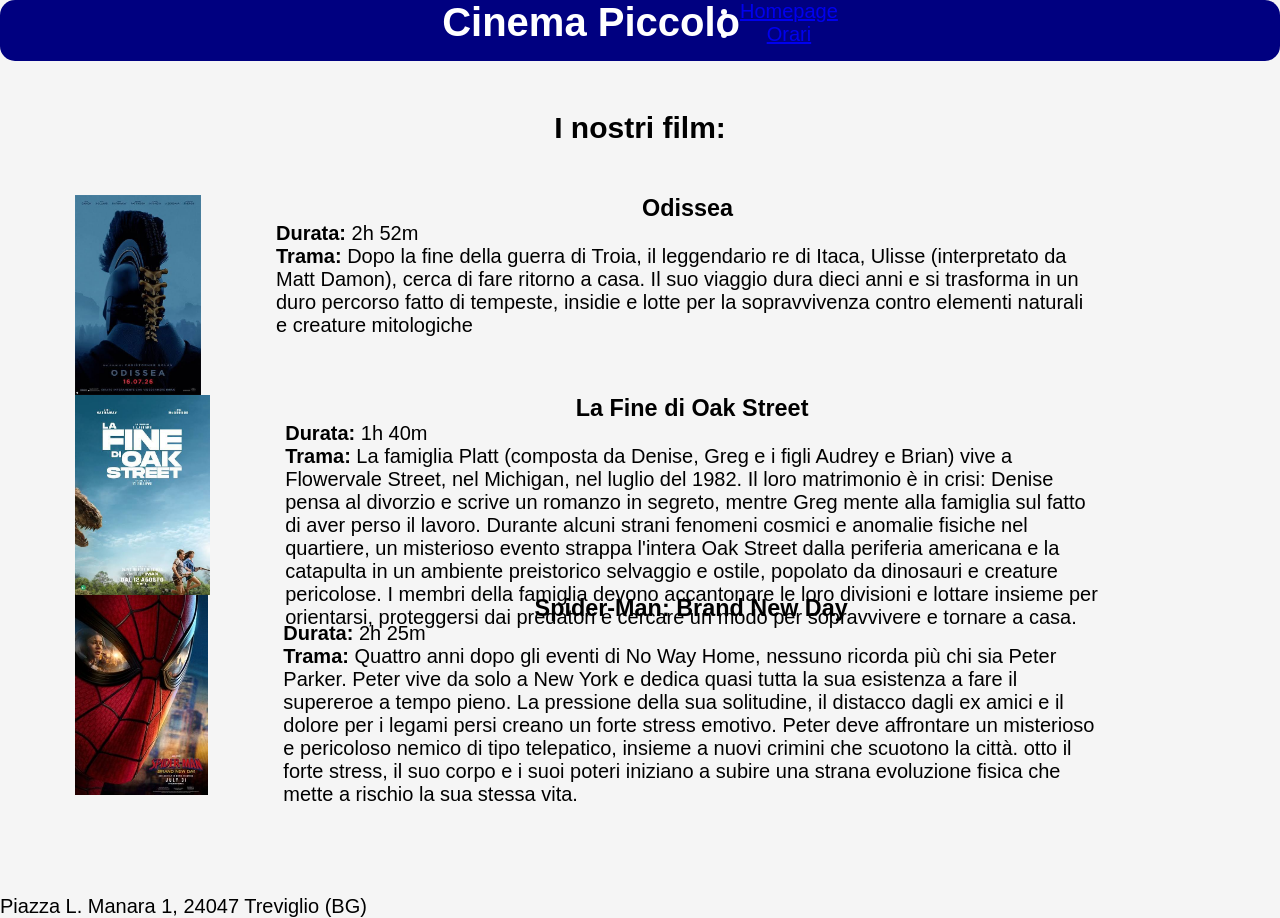
<file: index.html>
<!DOCTYPE html>
<html lang="en">
<head>
    <meta charset="UTF-8">
    <meta name="viewport" content="width=device-width, initial-scale=1.0">
    <title>Cinema Piccolo: Homepage</title>
    <link rel="stylesheet" href="css/style.css">
</head>
<body>
    <header>
        <h1>Cinema Piccolo</h1>

        <nav>
            <ul>
                <li><a href="index.html">Homepage</a></li>
                <li><a href="programmazione.html">Orari</a></li>
            </ul>
        </nav>
    </header>

    <main>

        <section class="films">
            <h2>I nostri film: </h2>

            <div class="film-poster">
                <img src="img/Odissea.jpg" alt="Odissea">
                
                <div class="film-desc">
                    <h3>Odissea</h3>
                    <p><strong>Durata: </strong>2h 52m</p>
                    <p><strong>Trama: </strong>Dopo la fine della guerra di Troia, il leggendario re di Itaca, Ulisse (interpretato da Matt Damon), cerca di fare ritorno a casa. Il suo viaggio dura dieci anni e si trasforma in un duro percorso fatto di tempeste, insidie e lotte per la sopravvivenza contro elementi naturali e creature mitologiche</p>

                </div>
            </div>

            <div class="film-poster">
                <img src="img/La Fine di Oak Street.jpg" alt="La Fine di Oak Street">
                
                <div class="film-desc">
                    <h3>La Fine di Oak Street</h3>
                    <p><strong>Durata: </strong>1h 40m</p>
                    <p><strong>Trama: </strong>La famiglia Platt (composta da Denise, Greg e i figli Audrey e Brian) vive a Flowervale Street, nel Michigan, nel luglio del 1982. Il loro matrimonio è in crisi: Denise pensa al divorzio e scrive un romanzo in segreto, mentre Greg mente alla famiglia sul fatto di aver perso il lavoro. Durante alcuni strani fenomeni cosmici e anomalie fisiche nel quartiere, un misterioso evento strappa l'intera Oak Street dalla periferia americana e la catapulta in un ambiente preistorico selvaggio e ostile, popolato da dinosauri e creature pericolose. I membri della famiglia devono accantonare le loro divisioni e lottare insieme per orientarsi, proteggersi dai predatori e cercare un modo per sopravvivere e tornare a casa.</p>

                </div>
            </div>

            <div class="film-poster">
                <img src="img/Spider-Man BND.jpg" alt="Spider-Man: BND">
                
                <div class="film-desc">
                    <h3>Spider-Man: Brand New Day</h3>
                    <p><strong>Durata: </strong>2h 25m</p>
                    <p><strong>Trama: </strong>Quattro anni dopo gli eventi di No Way Home, nessuno ricorda più chi sia Peter Parker. Peter vive da solo a New York e dedica quasi tutta la sua esistenza a fare il supereroe a tempo pieno. La pressione della sua solitudine, il distacco dagli ex amici e il dolore per i legami persi creano un forte stress emotivo. Peter deve affrontare un misterioso e pericoloso nemico di tipo telepatico, insieme a nuovi crimini che scuotono la città. otto il forte stress, il suo corpo e i suoi poteri iniziano a subire una strana evoluzione fisica che mette a rischio la sua stessa vita.</p>

                </div>
            </div>
        </section>
    </main>
    
    <footer>
        Piazza L. Manara 1, 24047 Treviglio (BG)
    </footer>
</body>
</html>
</file>
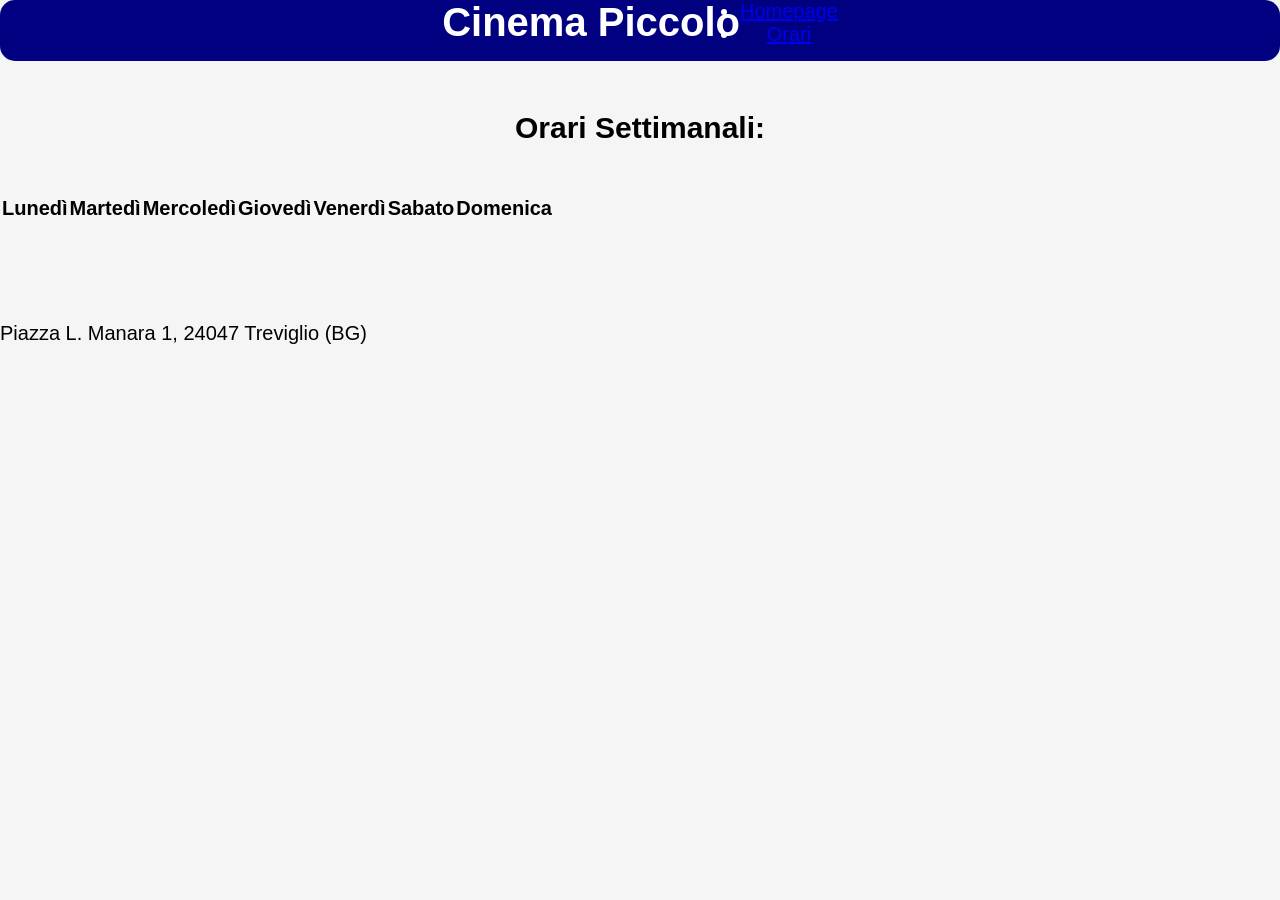
<file: programmazione.html>
<!DOCTYPE html>
<html lang="en">
<head>
    <meta charset="UTF-8">
    <meta name="viewport" content="width=device-width, initial-scale=1.0">
    <title>Cinema Piccolo: Orari</title>
    <link rel="stylesheet" href="css/style.css">
</head>
<body>

    <header>
        <h1>Cinema Piccolo</h1>

        <nav>
            <ul>
                <li><a href="index.html">Homepage</a></li>
                <li><a href="programmazione.html">Orari</a></li>
            </ul>
        </nav>
    </header>

    <main>
        <section>
            <h2>Orari Settimanali:</h2>

            <table>
                <thead>
                    <tr>
                        <th>Lunedì</th>
                        <th>Martedì</th>
                        <th>Mercoledì</th>
                        <th>Giovedì</th>
                        <th>Venerdì</th>
                        <th>Sabato</th>
                        <th>Domenica</th>
                    </tr>
                </thead>
            </table>
        </section>
    </main>
    <footer>
        Piazza L. Manara 1, 24047 Treviglio (BG)
    </footer>
</body>
</html>
</file>
<file: css/style.css>
*{
  
  padding: 0;
  margin: 0;  
}

body{
    font-family: Arial, Helvetica, sans-serif;
    background-color: whitesmoke;
    color: black;

    font-size: 20px;

    text-decoration: none;

}

header{
    display: flex;
    text-align: center;
    background-color: navy;
    border-radius: 15px;
    padding-bottom: 15px;
    color: white;
    justify-content: center;
    border: 2px, cyan;

    text-decoration: none ;

}

nav{
    justify-content: center;
    align-items: center;

    gap: 20px;

}

h2{
    text-align: center;
    padding-bottom: 50px;
    padding-top: 50px;
}

h3{
    text-align: center;
}

.films{
    justify-content: center;
    align-items: center;

    gap: 200px;
}

.film-poster{
    display: flex;
    
    max-width: 80%;
    height: 200px;

    margin-left: 75px;

    padding: 50px, 20px, 50px;;
}

.film-desc{
    
    margin-left: 75px;
}





footer{
    margin-top: 100px;
}

table{
    justify-content: center;
    align-items: center;
}
</file>
